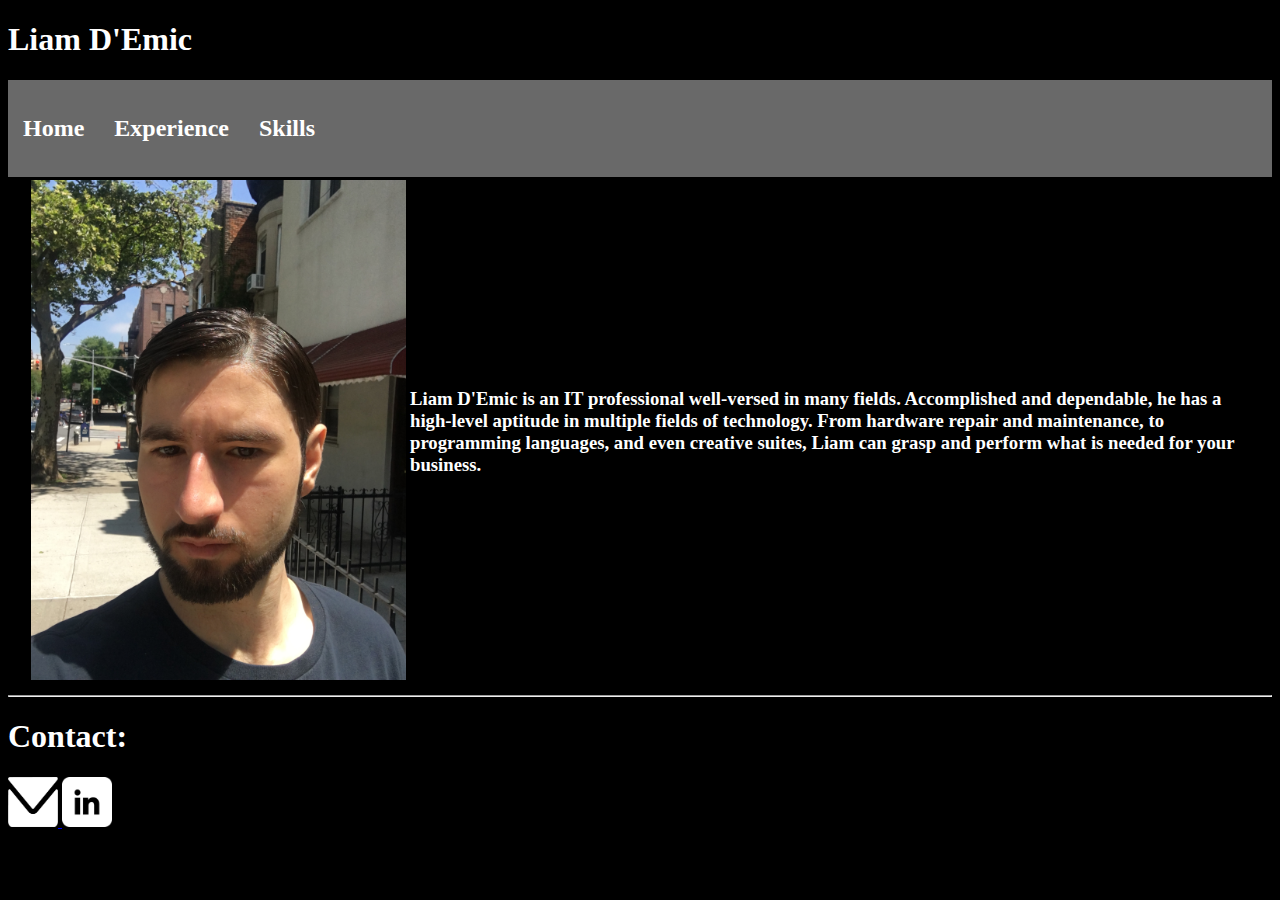
<file: index.html>
<!DOCTYPE html>
<html lang="en">
	<head>
		<title>Liam D'Emic</title>
		<link rel="stylesheet" href="style.css">
	</head>
	<body>
		<header>
			<h1>Liam D'Emic</h1>	
		</header>
		<nav class="navbar">
			<ul>
				<li><a href="index.html"><h2>Home</h2></a></li>
				<li><a href="experience.html"><h2>Experience</h2></a></li>
				<li><a href="skills.html"><h2>Skills</h2></a></li>
			</ul>
		</nav>
		<main>
			<table>
				<tr>
					<td><img src="l.jpg" height="500" alt="A picture of Liam DEmic on a city street"></td>
					<td><h3>Liam D'Emic is an IT professional well-versed in many fields. Accomplished and dependable, he has a high-level aptitude in multiple fields of technology. From hardware repair and maintenance, to programming languages, and even creative suites, Liam can grasp and perform what is needed for your business. </h3></td>
				</tr>
			</table>
		</main>
		<footer>
			<hr>
			<h1>Contact:</h1>
			<tr>
				<a href="mailto:LiamDEmic@gmail.com">
					<img src="eM.png" height="50" width="50" alt="LiamDEmic@gmail.com">
				</a>
			<a href="https://www.linkedin.com/in/liam-demic">
				<img src="lI.png" height="50" alt="LinkedIn">
			</a>
			</tr>
		</footer>
	</body>
</html>
</file>
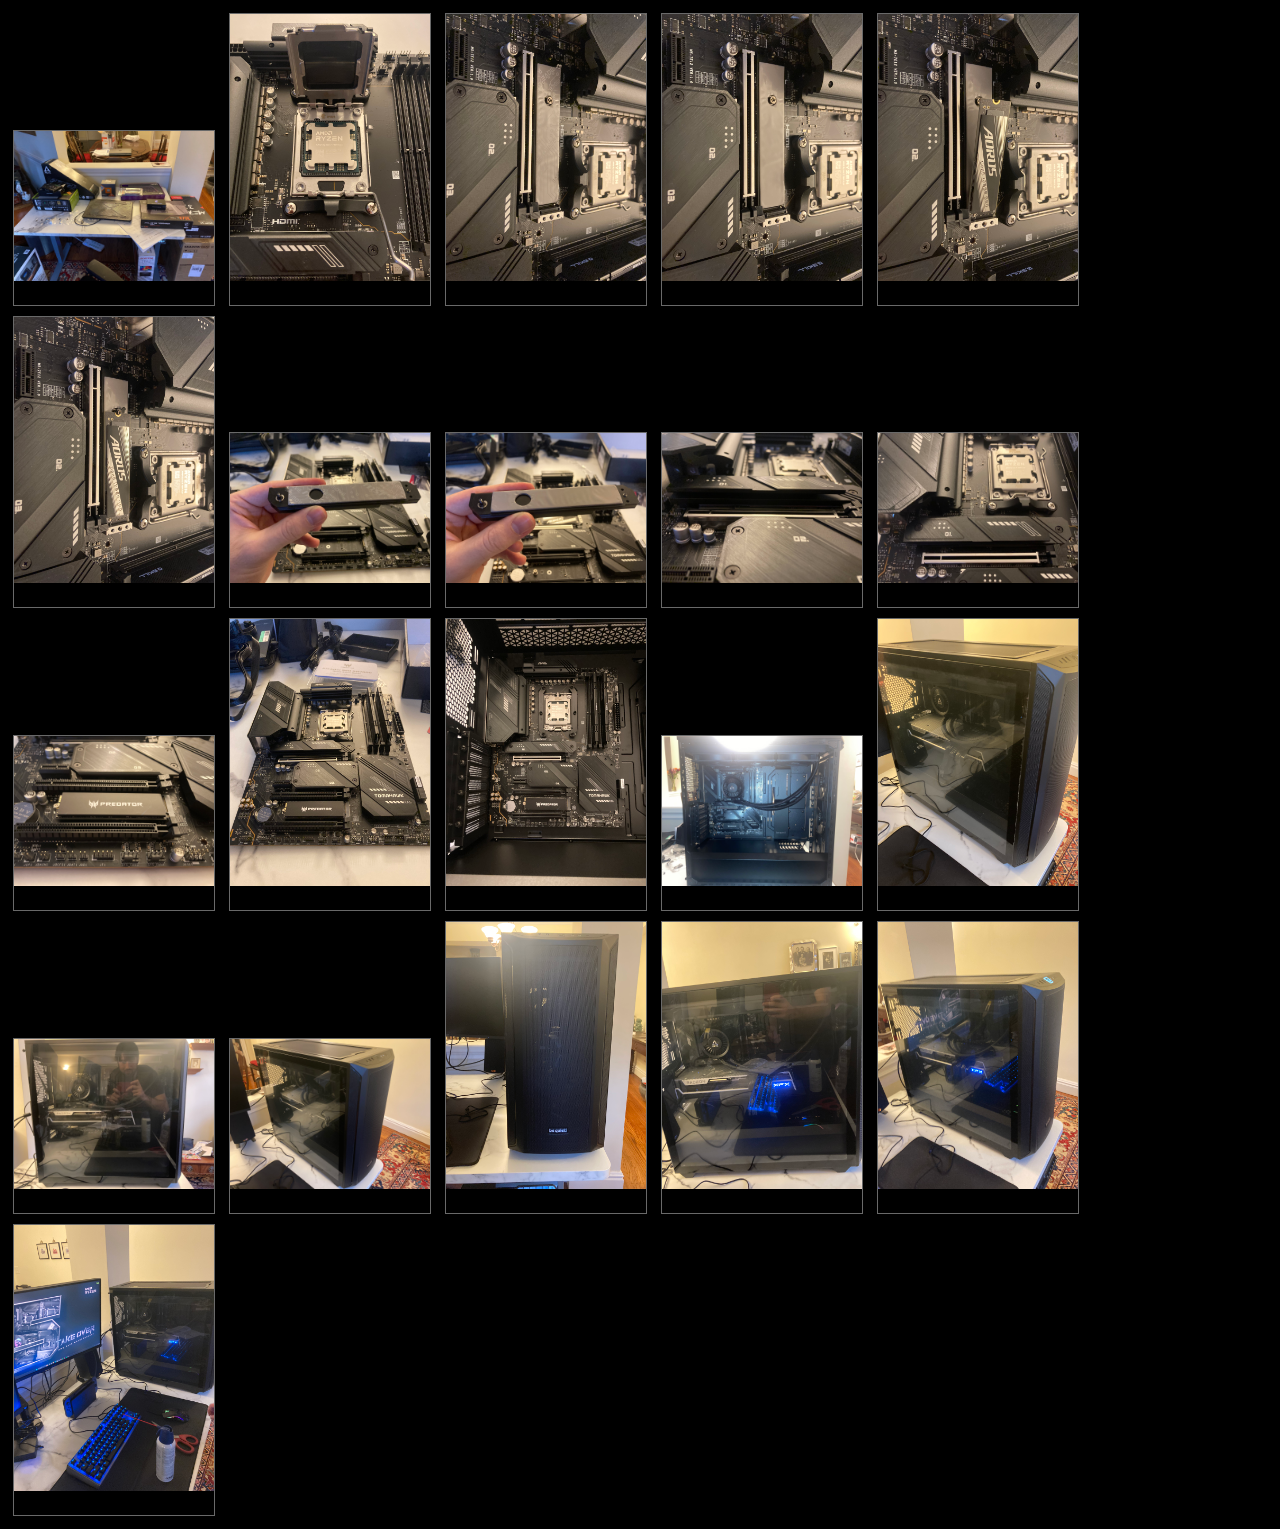
<file: 4kPC.html>
<!DOCTYPE html>
<html lang="en">
  <head>
    <title>4K PC - Liam D'Emic</title>
    <link rel="stylesheet" href="style.css">
  </head>
  <body>
    <div class="gallery">
      <a target="_blank" href="4kPC.jpg">
        <img src="4kPC.jpg" alt="">
      </a>
      <div class="description"></div>
    </div>
    <div class="gallery">
      <a target="_blank" href="4kPC2.jpg">
        <img src="4kPC2.jpg" alt="" width="">
      </a>
      <div class="description"></div>
    </div>
    <div class="gallery">
      <a target="_blank" href="4kPC3.jpg">
        <img src="4kPC3.jpg" alt="">
      </a>
      <div class="description"></div>
    </div>
    <div class="gallery">
      <a target="_blank" href="4kPC4.jpg">
        <img src="4kPC4.jpg" alt="" width="">
      </a>
      <div class="description"></div>
    </div>
    <div class="gallery">
      <a target="_blank" href="4kPC5.jpg">
        <img src="4kPC5.jpg" alt="" width="">
      </a>
      <div class="description"></div>
    </div>
    <div class="gallery">
      <a target="_blank" href="4kPC6.jpg">
        <img src="4kPC6.jpg" alt="" width="">
      </a>
      <div class="description"></div>
    </div>
    <div class="gallery">
      <a target="_blank" href="4kPC7.jpg">
        <img src="4kPC7.jpg" alt="" width="">
      </a>
      <div class="description"></div>
    </div>
    <div class="gallery">
      <a target="_blank" href="4kPC8.jpg">
        <img src="4kPC8.jpg" alt="" width="">
      </a>
      <div class="description"></div>
    </div>
    <div class="gallery">
      <a target="_blank" href="4kPC9.jpg">
        <img src="4kPC9.jpg" alt="" width="">
      </a>
      <div class="description"></div>
    </div>
    <div class="gallery">
      <a target="_blank" href="4kPC10.jpg">
        <img src="4kPC10.jpg" alt="" width="">
      </a>
      <div class="description"></div>
    </div>
    <div class="gallery">
      <a target="_blank" href="4kPC11.jpg">
        <img src="4kPC11.jpg" alt="" width="">
      </a>
      <div class="description"></div>
    </div>
    <div class="gallery">
      <a target="_blank" href="4kPC12.jpg">
        <img src="4kPC12.jpg" alt="" width="">
      </a>
      <div class="description"></div>
    </div>
    <div class="gallery">
      <a target="_blank" href="4kPC13.jpg">
        <img src="4kPC13.jpg" alt="" width="">
      </a>
      <div class="description"></div>
    </div>
    <div class="gallery">
      <a target="_blank" href="4kPC14.jpg">
        <img src="4kPC14.jpg" alt="" width="">
      </a>
      <div class="description"></div>
    </div>
    <div class="gallery">
      <a target="_blank" href="4kPC15.jpg">
        <img src="4kPC15.jpg" alt="" width="">
      </a>
      <div class="description"></div>
    </div>
    <div class="gallery">
      <a target="_blank" href="4kPC16.jpg">
        <img src="4kPC16.jpg" alt="" width="">
      </a>
      <div class="description"></div>
    </div>
    <div class="gallery">
      <a target="_blank" href="4kPC17.jpg">
        <img src="4kPC17.jpg" alt="" width="">
      </a>
      <div class="description"></div>
    </div>
    <div class="gallery">
      <a target="_blank" href="4kPC18.jpg">
        <img src="4kPC18.jpg" alt="" width="">
      </a>
      <div class="description"></div>
    </div>
    <div class="gallery">
      <a target="_blank" href="4kPC19.jpg">
        <img src="4kPC19.jpg" alt="" width="">
      </a>
      <div class="description"></div>
    </div>
    <div class="gallery">
      <a target="_blank" href="4kPC20.jpg">
        <img src="4kPC20.jpg" alt="" width="">
      </a>
      <div class="description"></div>
    </div>
    <div class="gallery">
      <a target="_blank" href="4kPC21.jpg">
        <img src="4kPC21.jpg" alt="" width="">
      </a>
      <div class="description"></div>
    </div>
  </body>
</html>
</file>
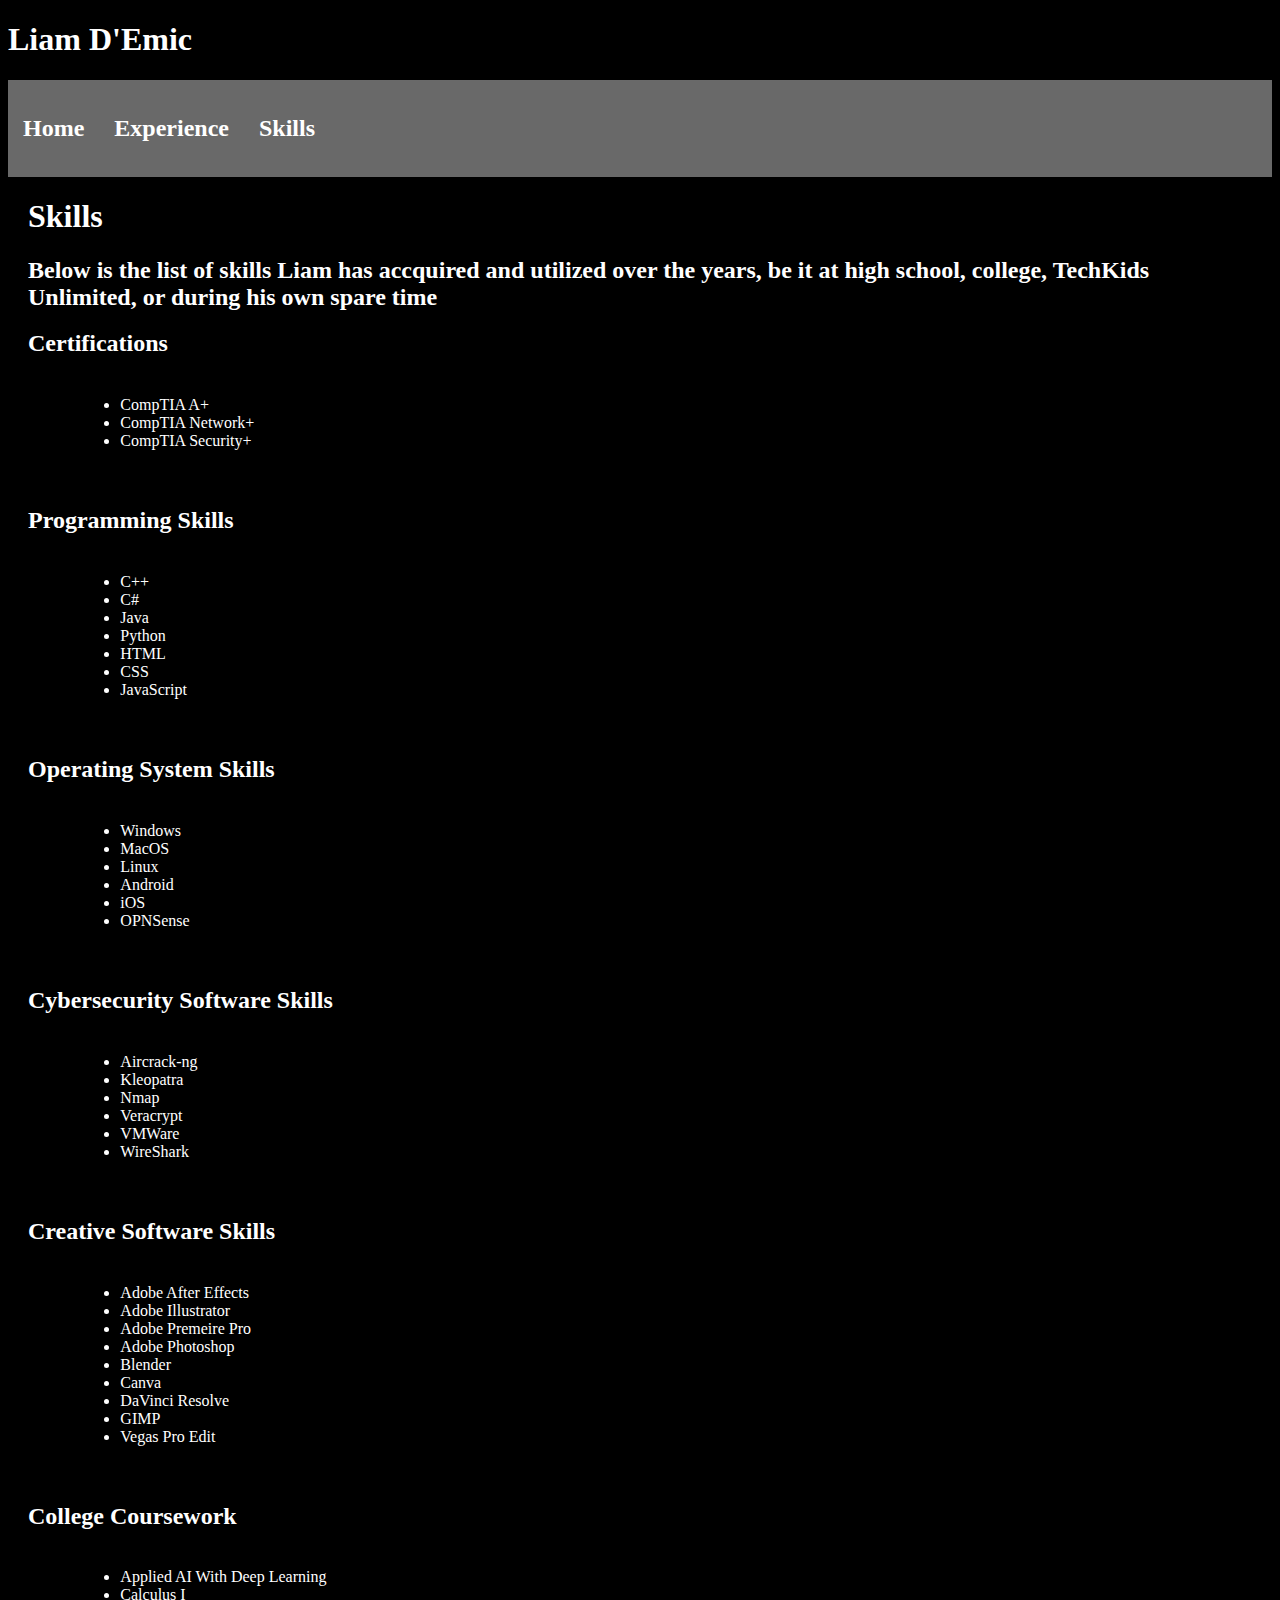
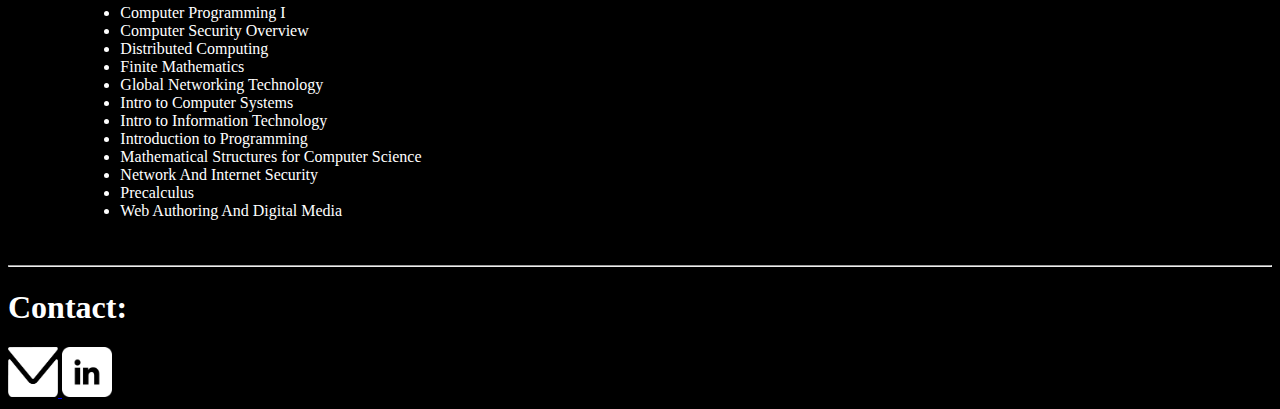
<file: skills.html>
<!DOCTYPE html>
<html lang="en">
	<head>
		<title>Skills - Liam D'Emic</title>
		<link rel="stylesheet" href="style.css">
	</head>
	<body>
		<header>
			<h1>Liam D'Emic</h1>	
		</header>
		<nav class="navbar">
			<ul>
				<li><a href="index.html"><h2>Home</h2></a></li>
				<li><a href="experience.html"><h2>Experience</h2></a></li>
				<li><a href="skills.html"><h2>Skills</h2></a></li>
			</ul>
		</nav>
    <main>
    <h1>Skills</h1>
    <h2>Below is the list of skills Liam has accquired and utilized over the years, be it at high school, college, TechKids Unlimited, or during his own spare time</h2>

		<table><h2>Certifications</h2>
			<tr>
				<td>Project</td>
				<td><ul>
          <li>CompTIA A+</li>
          <li>CompTIA Network+</li>
		  <li>CompTIA Security+</li>
        </ul></td>
			</tr>
		</table>
    <br>
		<table><h2>Programming Skills</h2>
			<tr>
				<td>Project</td>
				<td><ul>
          <li>C++</li>
          <li>C#</li>
          <li>Java</li>
          <li>Python</li>
          <li>HTML</li>
          <li>CSS</li>
          <li>JavaScript</li>
        </ul></td>
			</tr>
		</table>
    <br>
    <table><h2>Operating System Skills</h2>
			<tr>
				<td>Project</td>
				<td><ul>
          <li>Windows</li>
          <li>MacOS</li>
          <li>Linux</li>
          <li>Android</li>
          <li>iOS</li>
          <li>OPNSense</li>
        </ul></td>
			</tr>
		</table>
    <br>
    <table><h2>Cybersecurity Software Skills</h2>
			<tr>
				<td>Project</td>
				<td><ul>
          <li>Aircrack-ng</li>
          <li>Kleopatra</li>
          <li>Nmap</li>
          <li>Veracrypt</li>
          <li>VMWare</li>
          <li>WireShark</li>
        </ul></td>
			</tr>
		</table>
    <br>
    <table><h2>Creative Software Skills</h2>
			<tr>
				<td>Project</td>
				<td><ul>
          <li>Adobe After Effects</li>
          <li>Adobe Illustrator</li>
          <li>Adobe Premeire Pro</li>
          <li>Adobe Photoshop</li>
          <li>Blender</li>
          <li>Canva</li>
          <li>DaVinci Resolve</li>
          <li>GIMP</li>
          <li>Vegas Pro Edit</li>
        </ul></td>
			</tr>
		</table>
    <br>
    <table><h2>College Coursework</h2>
			<tr>
				<td>Project</td>
				<td><ul>
          <li>Applied AI With Deep Learning</li>
          <li>Calculus I</li>
          <li>Computer Programming I</li>
          <li>Computer Security Overview</li>
          <li>Distributed Computing</li>
          <li>Finite Mathematics</li>
          <li>Global Networking Technology</li>
          <li>Intro to Computer Systems</li>
          <li>Intro to Information Technology</li>
          <li>Introduction to Programming</li>
          <li>Mathematical Structures for Computer Science</li>
          <li>Network And Internet Security</li>
          <li>Precalculus</li>
          <li>Web Authoring And Digital Media</li>
        </ul></td>
			</tr>
		</table>
  </main>
    <br>
		<footer>
			<hr>
			<h1>Contact:</h1>
			<tr>
				<a href="mailto:LiamDEmic@gmail.com">
					<img src="eM.png" height="50" width="50" alt="LiamDEmic@gmail.com">
				</a>
			<a href="https://www.linkedin.com/in/liam-demic">
				<img src="lI.png" height="50" alt="LinkedIn">
			</a>
			</tr>
		</footer>
	</body>
</html>
</file>
<file: style.css>
body{
	background-color: #000000;
}
header{
	margin: 0px;
}
main{
	margin-left: 20px;
	margin-right: 20px;
}
h1{
	color: #ffffff;
}
h2{
	color: #ffffff;
}
h3{
	color: #ffffff;
}
h4{
	color: #ffffff;
}
h5{
	color: #ffffff;
}
h6{
	color: #ffffff;
}
p{
	color: #ffffff;
}
pre{
	color: #ffffff;
}
li{
	color: #ffffff;
}
.header h1{
	text-align: center;
}
.navbar ul{
	list-style-type: none;
	background-color: #696969;
	padding: 0px;
	margin: 0px;
	overflow: hidden;
}
.navbar a{
	text-decoration: none;
	padding: 15px;
	display: block;
	text-align: center;
}
.navbar li{
	float: left;
}
.gallery{
	display: inline-block;
	border: 1px solid #696969;
	margin: 5px;
	width: 200px;
}
.gallery2{
	display: inline-block;
	border: 1px solid #696969;
	margin: 5px;
	width: 1px;
}
.gallery .description{
	color: #ffffff;
	padding: 10px;
	text-align: center;
}
.gallery:hover{
	border: 1px solid #ffffff;
}
.gallery img{
	width: 100%;
}
@media screen and (max-width: 600px){
	/*Make all necessary changes for your site to better support mobile devices here*/
}
</file>
